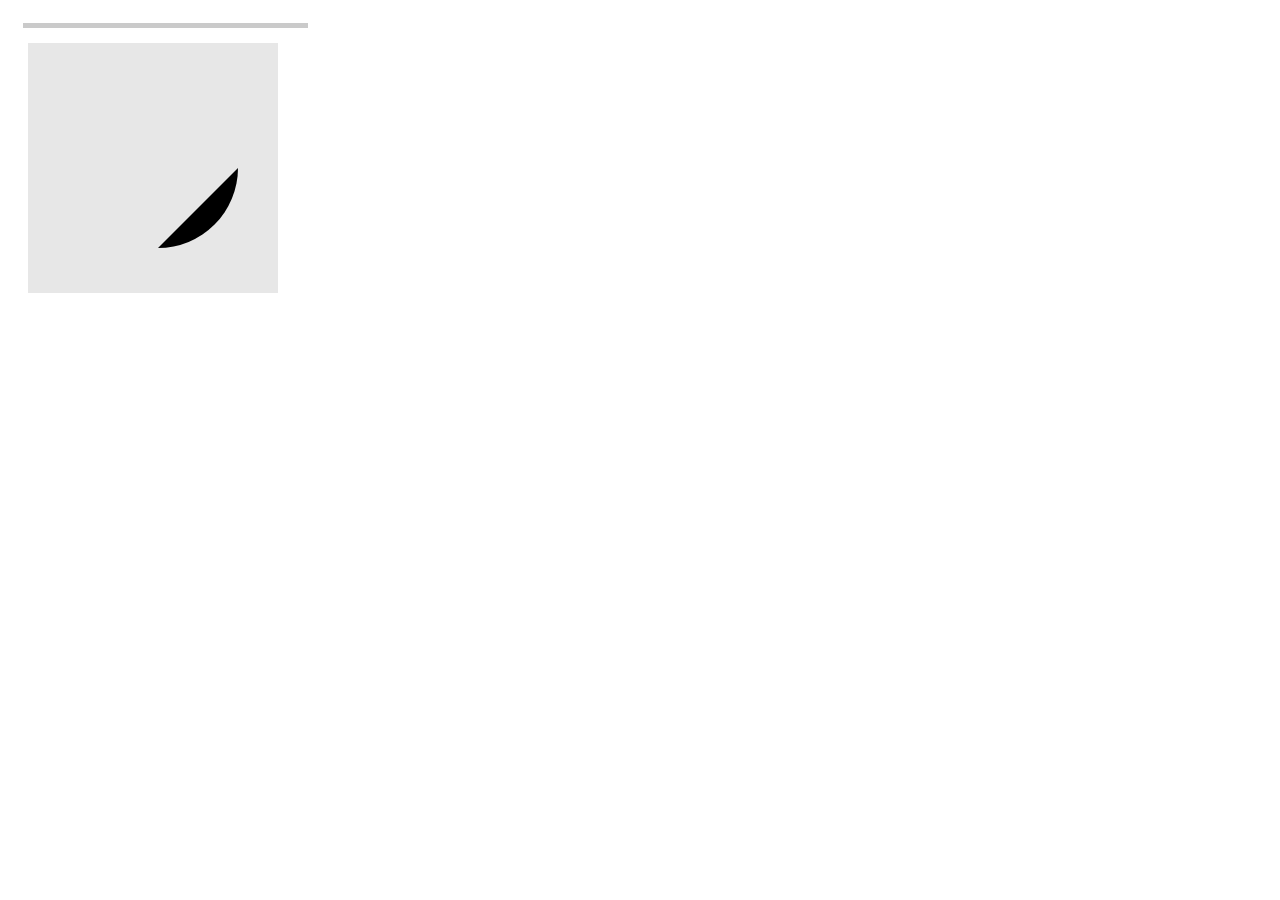
<file: Cod/index2.html>
<!DOCTYPE html>
<html lang="en">
<head>
    <meta charset="UTF-8">
    <meta http-equiv="X-UA-Compatible" content="IE=edge">
    <meta name="viewport" content="width=device-width, initial-scale=1.0">
    <link rel="stylesheet" href="index2.css" />
    <title>Document</title>
</head>
<body>
    <canvas id='f'>Часть круга с заливкой</canvas>
    <canvas id='p'>Поле</canvas>	
    <script>
        var canvas = document.getElementById("p");
        var context = canvas.getContext('2d');
        canvas.height = 300;
        canvas.width = 300;
        context.fillStyle = "rgb(202, 202, 202)";
        context.fillRect(15, 15, 300, 5);
        context.fillStyle = "rgb(231, 231, 231)";
        context.fillRect(20, 35, 250, 250);


        var canvas = document.getElementById("f");
        var context = canvas.getContext('2d');
        canvas.height = 400;
        canvas.width = 400;
        context.beginPath();
        context.arc(150, 160, 80, 0, Math.PI * 0.5, false);
        context.fill();
    </script>

    
</body>
</html>
</file>
<file: Cod/index2.css>
#p{
    position: absolute;
}

#f{
    position: absolute;
    z-index: 100;
}
</file>
